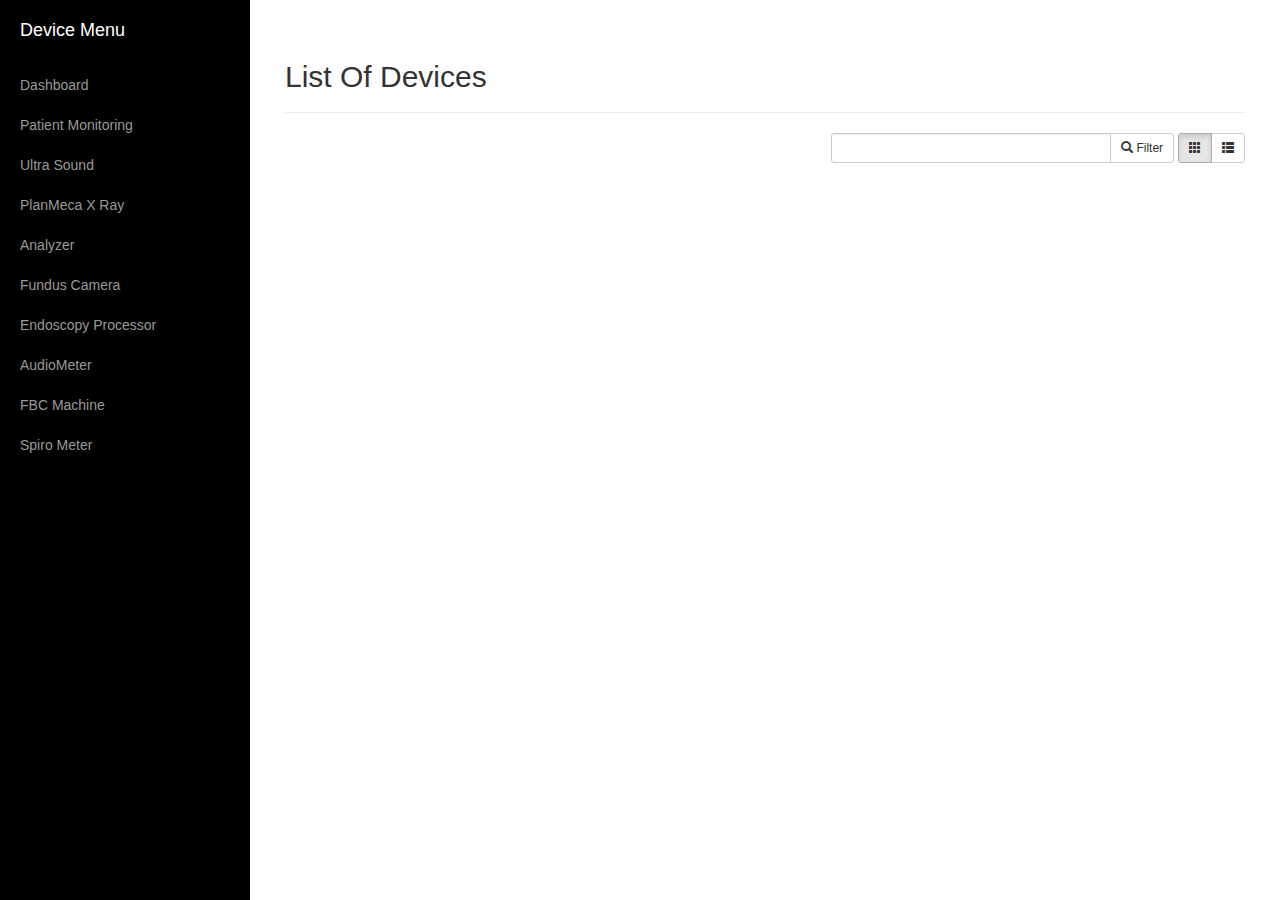
<file: index.html>
<!DOCTYPE html>
<html lang="en">
    <head>
        <meta charset="utf-8">
        <meta http-equiv="X-UA-Compatible" content="IE=edge">
        <meta name="viewport" content="width=device-width, shrink-to-fit=no, initial-scale=1">
        <meta name="description" content="administration panel to monitor and manage list of medical devices">
        <meta name="author" content="irwan ibrahim, psg device intergration team">

        <title>CD | Device Integration Gateway v1</title>

        <!-- Bootstrap Core CSS -->
        <link href="./assets/bootstrap/css/bootstrap.min.css" rel="stylesheet">

        <!-- Custom CSS -->
        <link href="./assets/customs/css/sidebar.css" rel="stylesheet">
        <link href="./assets/customs/css/cd-design.css" rel="stylesheet">

        <!-- HTML5 Shim and Respond.js IE8 support of HTML5 elements and media queries -->
        <!-- WARNING: Respond.js doesn't work if you view the page via file:// -->
        <!--[if lt IE 9]>
            <script src="https://oss.maxcdn.com/libs/html5shiv/3.7.0/html5shiv.js"></script>
            <script src="https://oss.maxcdn.com/libs/respond.js/1.4.2/respond.min.js"></script>
        <![endif]-->

    </head>

    <body>

        <div id="wrapper">

            <!-- Sidebar -->
            <div id="sidebar-wrapper">
                <ul class="sidebar-nav">
                    <li class="sidebar-brand"><a href="#">Device Menu</a></li>
                    <li><a href="./">Dashboard</a></li>
                    <li><a href="?dc=patient-monitoring" class='active'>Patient Monitoring</a></li>
                    <li><a href="?dc=ultrasound">Ultra Sound</a></li>
                    <li><a href="?dc=planmeca">PlanMeca X Ray</a></li>
                    <li><a href="?dc=analyzer">Analyzer</a></li>
                    <li><a href="?dc=fundus-camera">Fundus Camera</a></li>
                    <li><a href="?dc=endoscopy">Endoscopy Processor</a></li>
                    <li><a href="?dc=auditmeter">AudioMeter</a></li>
                    <li><a href="?dc=fbcmachine">FBC Machine</a></li>
                    <li><a href="?dc=spirometer">Spiro Meter</a></li>
                </ul>
            </div>
            <!-- /#sidebar-wrapper -->

            <!-- Page Content -->
            <div id="page-content-wrapper">
                <div class="container-fluid">
                    <div class="page-header">
                        <h2>List Of Devices</h2>
                    </div>

                    <div class="row hidden">
                        <div class="col-lg-12">
                            <h1>Machine List</h1>
                            <a href="#menu-toggle" class="btn btn-default" id="menu-toggle">Toggle Menu</a>
                        </div>
                    </div>

                    <div class="row">
                        <div class="col-sm-12 text-right">
                            <form class="form-inline">
                                <div class="input-group input-group-sm">
                                    <input type="text" class="form-control" style='width: 280px'/>
                                    <div class="input-group-btn">
                                        <div class="btn btn-default"><i class='glyphicon glyphicon-search'></i> Filter</div>
                                    </div>
                                </div>

                                <div class='btn-group btn-group-sm'>
                                    <div class='btn btn-default showlist active' data-listtype='card'><i class='glyphicon glyphicon-th'></i></div>
                                    <div class='btn btn-default showlist' data-listtype='list'><i class='glyphicon glyphicon-th-list'></i></div>
                                </div>
                            </form>

                        </div>
                    </div>

                    <br>

                    <div class="row" id="device-card"></div>
                    <div class="row" >
                        <div class="col-sm-12 hidden" id="device-list">
                            <table class="table table-bordered table-condensed">
                                <thead>
                                    <tr>
                                        <th>No</th>
                                        <th>Device Id</th>
                                        <th>Device Name</th>
                                        <th>Location</th>
                                        <th>Status</th>
                                        <th>IPV4</th>
                                        <th>Connection Type</th>
                                    </tr>
                                </thead>
                                <tbody >

                                </tbody>
                            </table>
                        </div>
                    </div>
                </div>
            </div>
            <!-- /#page-content-wrapper -->

        </div>
        <!-- /#wrapper -->

        <!-- jQuery -->
        <script src="./assets/jquery/jquery-3.1.1.min.js"></script>

        <!-- Bootstrap Core JavaScript -->
        <script src="./assets/bootstrap/js/bootstrap.min.js"></script>
        <script src="./assets/main.js"></script>

        <!-- Menu Toggle Script -->
        <script>
            DeviceGroupActive(getParameterByName('dc'));
            $("#menu-toggle").click(function (e) {
                e.preventDefault();
                $("#wrapper").toggleClass("toggled");
            });
            $.getJSON("data/device_list.json", function (json) {
                var deviceCategory = getParameterByName('dc');
                var contentCard = '';
                var contentList = '';
                $.each(json, function (key, value) {
                    if (key == deviceCategory) {
                        $.each(value, function (k, v) {
                            contentCard += ItemBuilderCard(deviceCategory,v);
                            contentList += ItemBuilderList(deviceCategory,k, v);
                        });
                    }
                });
                $('#device-card').html(contentCard);
                $('#device-list tbody').html(contentList);
                
            });
            
            $('.showlist').on('click',function(){
                var showType = $(this).data('listtype');
                if(showType=='card'){
                    $('#device-card').removeClass('hidden');
                    $('#device-card').show();
                    $('#device-list').hide();
                    ListTrigger(0);
                }
                if(showType=='list'){
                    $('#device-card').hide();
                    $('#device-list').show();
                    ListTrigger(1)
                }
            });
        </script>
    </body>
</html>
</file>
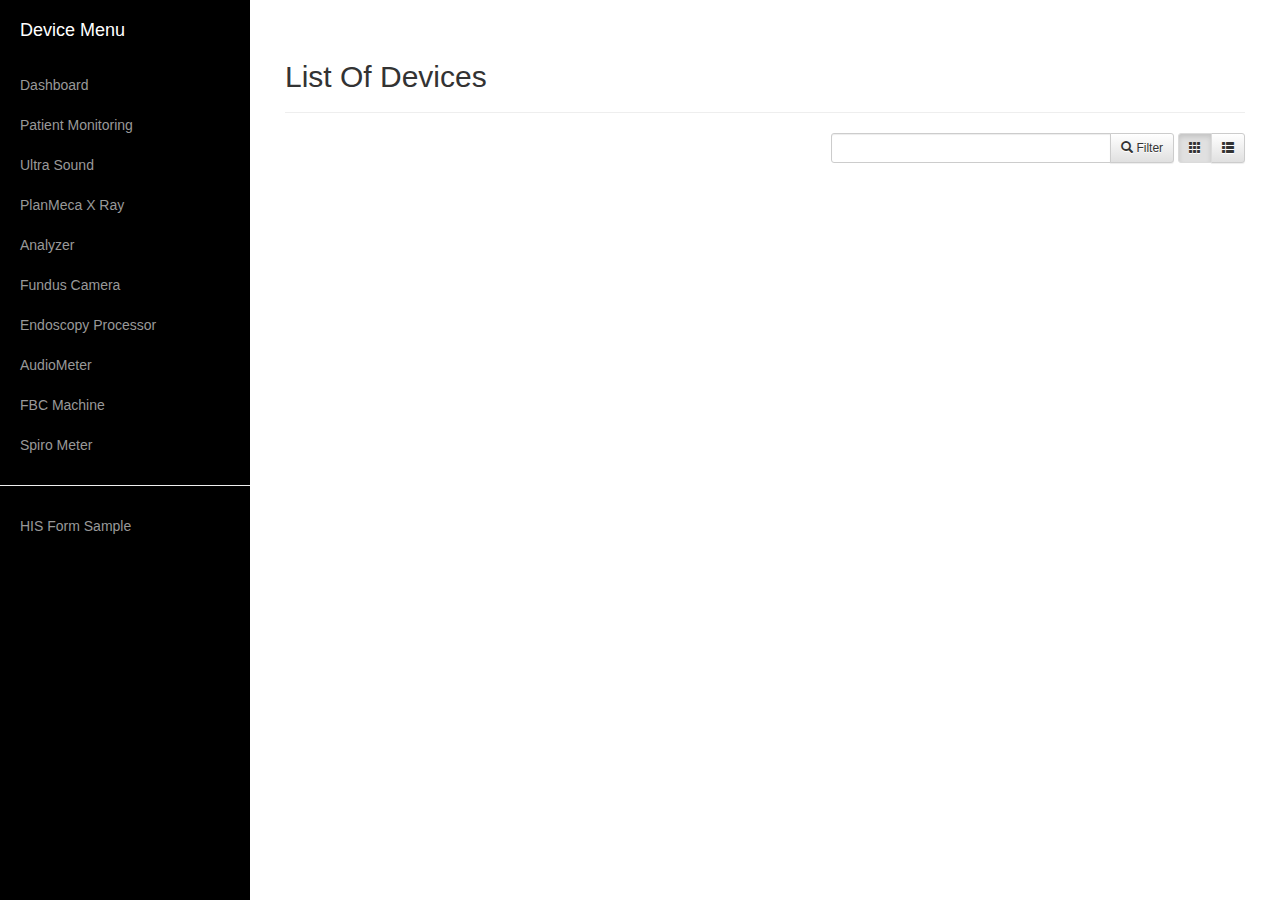
<file: home.html>
<!DOCTYPE html>
<html lang="en">
    <head>
        <meta charset="utf-8">
        <meta http-equiv="X-UA-Compatible" content="IE=edge">
        <meta name="viewport" content="width=device-width, shrink-to-fit=no, initial-scale=1">
        <meta name="description" content="administration panel to monitor and manage list of medical devices">
        <meta name="author" content="irwan ibrahim, psg device intergration team">

        <title>CD | Device Integration Gateway v1</title>

        <!-- Bootstrap Core CSS -->
        <link href="./assets/bootstrap/css/bootstrap.min.css" rel="stylesheet">
        <link rel="stylesheet" href="assets/bootstrap/css/bootstrap-theme.min.css" />

        <!-- Custom CSS -->
        <link href="./assets/customs/css/sidebar.css" rel="stylesheet">
        <link href="./assets/customs/css/cd-design.css" rel="stylesheet">

        <!-- HTML5 Shim and Respond.js IE8 support of HTML5 elements and media queries -->
        <!-- WARNING: Respond.js doesn't work if you view the page via file:// -->
        <!--[if lt IE 9]>
            <script src="https://oss.maxcdn.com/libs/html5shiv/3.7.0/html5shiv.js"></script>
            <script src="https://oss.maxcdn.com/libs/respond.js/1.4.2/respond.min.js"></script>
        <![endif]-->

    </head>

    <body>

        <div id="wrapper">

            <!-- Sidebar -->
            <div id="sidebar-wrapper">
                <ul class="sidebar-nav">
                    <li class="sidebar-brand"><a href="./">Device Menu</a></li>
                    <li><a href="./">Dashboard</a></li>
                    <li><a href="?dc=patient-monitoring" class='active'>Patient Monitoring</a></li>
                    <li><a href="?dc=ultrasound">Ultra Sound</a></li>
                    <li><a href="?dc=planmeca">PlanMeca X Ray</a></li>
                    <li><a href="?dc=analyzer">Analyzer</a></li>
                    <li><a href="?dc=fundus-camera">Fundus Camera</a></li>
                    <li><a href="?dc=endoscopy">Endoscopy Processor</a></li>
                    <li><a href="?dc=auditmeter">AudioMeter</a></li>
                    <li><a href="?dc=fbcmachine">FBC Machine</a></li>
                    <li><a href="?dc=spirometer">Spiro Meter</a></li>
                    <hr>
                    <li><a href='https://mdi-sample-fetch.herokuapp.com/' target='_blank'>HIS Form Sample</a></li>
                </ul>
            </div>
            <!-- /#sidebar-wrapper -->

            <!-- Page Content -->
            <div id="page-content-wrapper">
                <div class="container-fluid">
                    <div id='mainArea'>
                        <div class="page-header">
                            <h2>List Of Devices</h2>
                        </div>

                        <div class="row hidden">
                            <div class="col-lg-12">
                                <h1>Machine List</h1>
                                <a href="#menu-toggle" class="btn btn-default" id="menu-toggle">Toggle Menu</a>
                            </div>
                        </div>

                        <div class="row">
                            <div class="col-sm-12 text-right">
                                <form class="form-inline">
                                    <div class="input-group input-group-sm">
                                        <input type="text" class="form-control" style='width: 280px'/>
                                        <div class="input-group-btn">
                                            <div class="btn btn-default"><i class='glyphicon glyphicon-search'></i> Filter</div>
                                        </div>
                                    </div>

                                    <div class='btn-group btn-group-sm'>
                                        <div class='btn btn-default showlist active' data-listtype='card'><i class='glyphicon glyphicon-th'></i></div>
                                        <div class='btn btn-default showlist' data-listtype='list'><i class='glyphicon glyphicon-th-list'></i></div>
                                    </div>
                                </form>

                            </div>
                        </div>

                        <br>

                        <div class="row" id="device-card"></div>
                        <div class="row" >
                            <div class="col-sm-12 hidden" id="device-list">
                                <table class="table table-bordered table-condensed">
                                    <thead>
                                        <tr>
                                            <th>No</th>
                                            <th>Device Id</th>
                                            <th>Device Name</th>
                                            <th>Location</th>
                                            <th>Status</th>
                                            <th>IPV4</th>
                                            <th>Connection Type</th>
                                        </tr>
                                    </thead>
                                    <tbody >

                                    </tbody>
                                </table>
                            </div>
                        </div>
                    </div>
                </div>
            </div>
            <!-- /#page-content-wrapper -->

        </div>
        <!-- /#wrapper -->

        <!-- jQuery -->
        <script src="./assets/jquery/jquery-3.1.1.min.js"></script>

        <!-- Bootstrap Core JavaScript -->
        <script src="./assets/bootstrap/js/bootstrap.min.js"></script>
        <script src="./assets/main.js"></script>

        <!-- Menu Toggle Script -->
        <script>
            var page = window.location.pathname;
            console.log(page);
            if (page == '/') {
                $('#mainArea').load('welcome.html');
            } else {
                DeviceGroupActive(getParameterByName('dc'));
                $("#menu-toggle").click(function (e) {
                    e.preventDefault();
                    $("#wrapper").toggleClass("toggled");
                });
                $.getJSON("data/device_list.json", function (json) {
                    var deviceCategory = getParameterByName('dc');
                    var contentCard = '';
                    var contentList = '';
                    $.each(json, function (key, value) {
                        if (key == deviceCategory) {
                            $.each(value, function (k, v) {
                                contentCard += ItemBuilderCard(deviceCategory, v);
                                contentList += ItemBuilderList(deviceCategory, k, v);
                            });
                        }
                    });
                    $('#device-card').html(contentCard);
                    $('#device-list tbody').html(contentList);

                });

                $('.showlist').on('click', function () {
                    var showType = $(this).data('listtype');
                    if (showType == 'card') {
                        $('#device-card').removeClass('hidden');
                        $('#device-card').show();
                        $('#device-list').hide();
                        ListTrigger(0);
                    }
                    if (showType == 'list') {
                        $('#device-list').removeClass('hidden');
                        $('#device-card').hide();
                        $('#device-list').show();
                        ListTrigger(1)
                    }
                });
            }
        </script>
    </body>
</html>
</file>
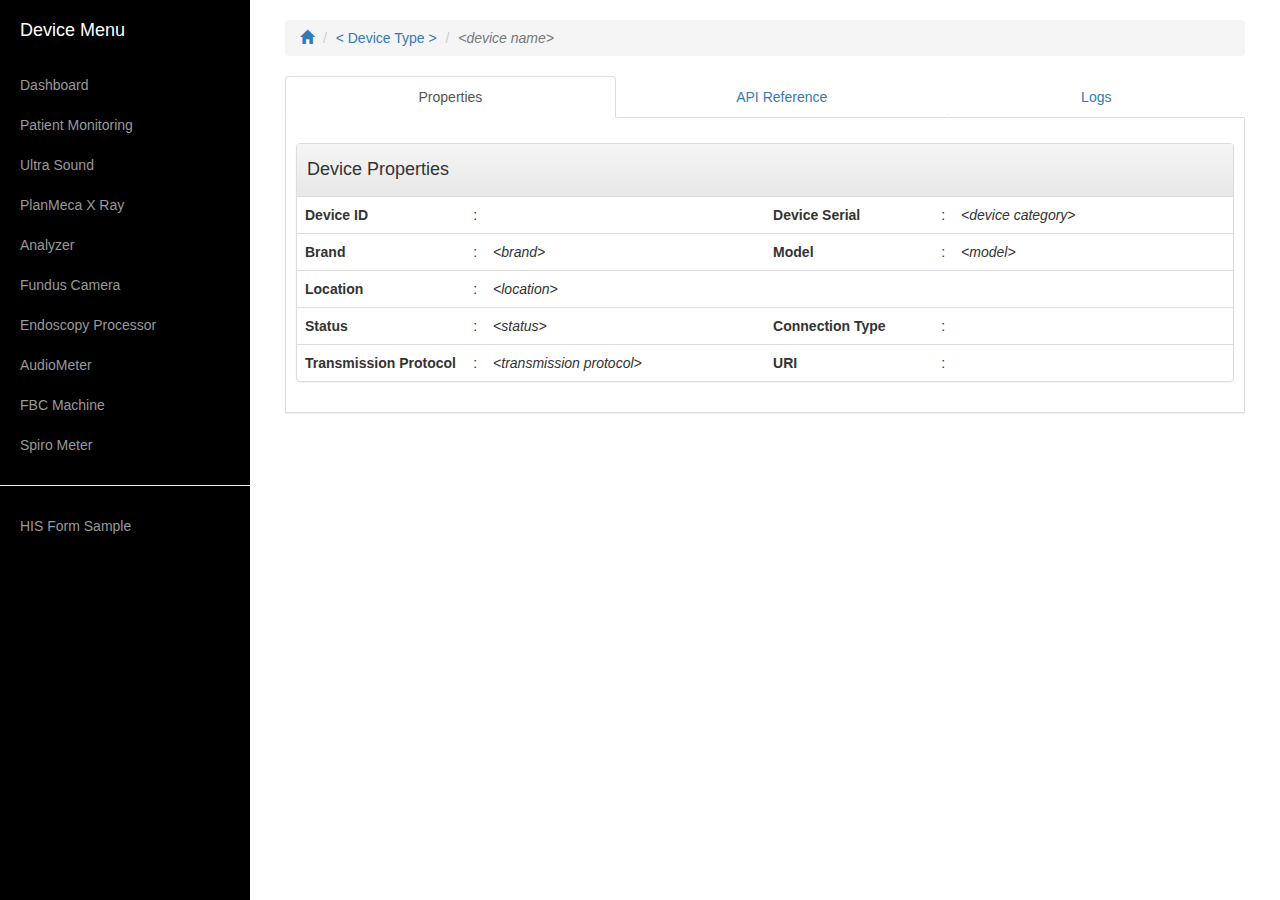
<file: properties.html>
<!DOCTYPE html>
<html lang="en">
    <head>
        <meta charset="utf-8">
        <meta http-equiv="X-UA-Compatible" content="IE=edge">
        <meta name="viewport" content="width=device-width, shrink-to-fit=no, initial-scale=1">
        <meta name="description" content="administration panel to monitor and manage list of medical devices">
        <meta name="author" content="irwan ibrahim, psg device intergration team">

        <title>CD | Device Integration Gateway</title>

        <!-- Bootstrap Core CSS -->
        <link href="./assets/bootstrap/css/bootstrap.min.css" rel="stylesheet">
        <link rel="stylesheet" href="./assets/bootstrap/css/bootstrap-theme.min.css" />

        <!-- Custom CSS -->
        <link href="./assets/customs/css/sidebar.css" rel="stylesheet">
        <link href="./assets/customs/css/cd-design.css" rel="stylesheet">

        <!-- HTML5 Shim and Respond.js IE8 support of HTML5 elements and media queries -->
        <!-- WARNING: Respond.js doesn't work if you view the page via file:// -->
        <!--[if lt IE 9]>
            <script src="https://oss.maxcdn.com/libs/html5shiv/3.7.0/html5shiv.js"></script>
            <script src="https://oss.maxcdn.com/libs/respond.js/1.4.2/respond.min.js"></script>
        <![endif]-->

    </head>

    <body>

        <div id="wrapper">

            <!-- Sidebar -->
            <div id="sidebar-wrapper">
                <ul class="sidebar-nav">
                    <li class="sidebar-brand"><a href="./">Device Menu</a></li>
                    <li><a href="./">Dashboard</a></li>
                    <li><a href="./?dc=patient-monitoring">Patient Monitoring</a></li>
                    <li><a href="./?dc=ultrasound">Ultra Sound</a></li>
                    <li><a href="./?dc=planmeca">PlanMeca X Ray</a></li>
                    <li><a href="./?dc=analyzer">Analyzer</a></li>
                    <li><a href="./?dc=fundus-camera">Fundus Camera</a></li>
                    <li><a href="./?dc=endoscopy">Endoscopy Processor</a></li>
                    <li><a href="./?dc=auditmeter">AudioMeter</a></li>
                    <li><a href="./?dc=fbcmachine">FBC Machine</a></li>
                    <li><a href="./?dc=spirometer">Spiro Meter</a></li>
                    <hr>
                    <li><a href='https://mdi-sample-fetch.herokuapp.com/' target='_blank'>HIS Form Sample</a></li>
                </ul>
            </div>
            <!-- /#sidebar-wrapper -->

            <!-- Page Content -->
            <div id="page-content-wrapper">
                <div class="container-fluid">
                    <ol class="breadcrumb">
                        <li><a href="./"><i class="glyphicon glyphicon-home"></i></a></li>
                        <li><a href="./?dc=patient-monitoring" id='deviceType' class='first-letter'>&lt; device type &gt;</a></li>
                        <li class="active" id='deviceName'><i>&lt;device name&gt;</i></li>
                    </ol>

                    <div class="row">
                        <div class="col-sm-3 hidden">
                            <div class="row statinfo">
                                <div class="col-sm-12">
                                    <div class="panel panel-default">
                                        <div class="panel-body">
                                            <h1>Online Duration</h1>
                                            <div class="text-center">
                                                <h2><i>&lt;hours&gt;</i> hours</h2>
                                            </div>
                                        </div>
                                    </div>

                                    <div class="panel panel-default">
                                        <div class="panel-body">
                                            <h1>No Of Request</h1>
                                            <div class="text-center">
                                                <h2><i>&lt;stdin&gt;</i> /min</h2>
                                            </div>
                                        </div>
                                    </div>

                                    <div class="panel panel-default">
                                        <div class="panel-body">
                                            <h1>Error Count</h1>
                                            <div class="text-center">
                                                <h2><i>&lt;error&gt;</i> </h2>
                                            </div>
                                        </div>
                                    </div>

                                    <div class="panel panel-default">
                                        <div class="panel-body">
                                            <h1>Error Rate</h1>
                                            <div class="text-center">
                                                <h2><i>&lt;error rate&gt;</i> %</h2>
                                            </div>
                                        </div>
                                    </div>
                                </div>
                            </div>
                        </div>

                        <div class="col-sm-12">
                            <ul class="nav nav-tabs nav-justified" role="tablist">
                                <li role="presentation" class="active"><a href="#properties" aria-controls="properties" role="tab" data-toggle="tab">Properties</a></li>
                                <li role="presentation"><a href="#apireference" aria-controls="apireference" role="tab" data-toggle="tab">API Reference</a></li>
                                <li role="presentation"><a href="#logs" aria-controls="logs" role="tab" data-toggle="tab">Logs</a></li>
                            </ul>

                            <div class="tab-content">
                                <div role="tabpanel" class="tab-pane active" id="properties">
                                    <div class="row">
                                        <div class="col-sm-12">
                                            <div class="panel panel-default">
                                                <div class="panel-heading"><h4>Device Properties</h4></div>
                                                <table class="table ">
                                                    <tr>
                                                        <th style="width: 18%">Device ID</th>
                                                        <td style="width: 2%">:</td>
                                                        <td style="width: 30%" id='deviceId'></td>
                                                        <th style="width: 18%">Device Serial</th>
                                                        <td style="width: 2%">:</td>
                                                        <td style="width: 30%" id='deviceSerial'><i>&lt;device category&gt;</i></td>
                                                    </tr>
                                                    <tr>
                                                        <th>Brand</th>
                                                        <td>:</td>
                                                        <td id='deviceBrand'><i>&lt;brand&gt;</i></td>
                                                        <th>Model</th>
                                                        <td>:</td>
                                                        <td id='deviceModel'><i>&lt;model&gt;</i></td>
                                                    </tr>
                                                    <tr>
                                                        <th style="width: 18%;">Location</th>
                                                        <td style="width: 2%;">:</td>
                                                        <td colspan="4" id='deviceLocation'><i>&lt;location&gt;</i></td>
                                                    </tr>
                                                    <tr>
                                                        <th>Status</th>
                                                        <td>:</td>
                                                        <td id='deviceStatus'><i>&lt;status&gt;</i></td>
                                                        <th>Connection Type</th>
                                                        <td>:</td>
                                                        <td id='deviceConnectionType'></td>
                                                    </tr>
                                                    <tr>
                                                        <th>Transmission Protocol</th>
                                                        <td>:</td>
                                                        <td id='deviceProtocol'><i>&lt;transmission protocol&gt;</i></td>
                                                        <th>URI</th>
                                                        <td>:</td>
                                                        <td id='resturi'></td>
                                                    </tr>
                                                </table>
                                            </div>
                                        </div>
                                    </div>
                                </div>
                                <div role="tabpanel" class="tab-pane" id="apireference">
                                    <div class="panel panel-default">
                                        <div class="panel-heading">API TEST</div>
                                        <div class="panel-body">
                                            
                                            <form id='apiTestCall' class="form-horizontal">
                                                <input type='hidden' id='restfulhttp' />
                                                <div class="col-sm-2">
                                                    <div class='form-group form-group-sm'>
                                                        <select id='ApiMethod' class="form-control input-sm">
                                                            <option value="get">GET</option>
                                                            <option value="put">PUT</option>
                                                        </select>
                                                    </div>
                                                </div>
                                                <div class='col-sm-4'>
                                                    <div class='form-group form-group-sm'>
                                                        <select id='ApiSelect' class='form-control'>
                                                            <option value='patient-examinations'>Patient Examination</option>
                                                            <option value='spiro-forced-tests'>Spiro Forced Tests</option>
                                                            <option value='exam-graph'>Exam Graphs</option>
                                                        </select>
                                                    </div>
                                                </div>
                                                <div class="col-sm-6">
                                                    <div class="form-group">
                                                        <div class="input-group input-group-sm">
                                                            <input type="text" id='ApiParameter' class="form-control input-sm" autocomplete="off" value='810204085611'/>
                                                            <span class="input-group-btn">
                                                                <button type="submit" class="btn btn-primary" >FETCH RESULT</button>
                                                            </span>
                                                        </div>
                                                    </div>
                                                </div>
                                            </form>
                                        </div>
                                        <div class='panel-heading panel-second-heading'>Fetch Result</div>
                                        <div class='panel-body' style='background-color: #fcfcfc'>
                                            <div class='row'>
                                                <div class='col-sm-12'>
                                                    <div class='input-group input-group-sm'>
                                                        <span class='input-group-addon'>REST URL</span>
                                                        <input type='text' id='resturl' class='form-control disabled' readonly/>
                                                        <div class='input-group-btn'>
                                                            <button type='button' class='btn btn-primary' ><i class='glyphicon glyphicon-copy'></i> Copy URL</button>
                                                        </div>
                                                    </div>
                                                </div>
                                            </div>
                                            <hr>
                                            <div class='row'>
                                                <div class='col-sm-12'>
                                                    <div id='apiFetchResult' class="jsonView"></div>
                                                </div>
                                            </div>
                                        </div>
                                    </div>
                                </div>
                                <div role="tabpanel" class="tab-pane" id="logs">
                                    <div class="row">

                                        <div class="col-sm-12">
                                            <table class="table table-condensed">
                                                <thead>
                                                    <tr>
                                                        <th>No</th>
                                                        <th>Log</th>
                                                        <th>Date Time</th>
                                                        <th>Flag</th>
                                                    </tr>
                                                </thead>
                                                <tbody>
                                                    <tr>
                                                        <td colspan="4"><i>No transaction so far...</i></td>
                                                    </tr>
                                                </tbody>
                                            </table>
                                        </div>
                                    </div>
                                </div>
                            </div>
                        </div>
                    </div>
                </div>
            </div>
            <!-- /#page-content-wrapper -->

        </div>
        <!-- /#wrapper -->

        <!-- jQuery -->
        <script src="./assets/jquery/jquery-3.1.1.min.js"></script>

        <!-- Bootstrap Core JavaScript -->
        <script src="./assets/bootstrap/js/bootstrap.min.js"></script>
        <script src="./assets/main.js"></script>

        <!-- Menu Toggle Script -->
        <script>
            $("#menu-toggle").click(function (e) {
                e.preventDefault();
                $("#wrapper").toggleClass("toggled");
            });

            function DeviceDetail(detail) {
//                console.log(detail);
                return detail;
            }

            function GetDeviceInfo() {
                $.getJSON("data/device_list.json", function (json, cb) {
                    var deviceCategory = getParameterByName('dc');
                    var deviceId = getParameterByName('id');
                    var deviceInfo;
                    var path;
                    var urlpath;
                    for (var i in json) {
                        if (i == deviceCategory) {
                            for (var j in json[i]) {
                                if (json[i][j].device_id == deviceId) {
                                    deviceInfo = json[i][j];
                                    $('#deviceType').attr('href','./?dc='+deviceCategory);
                                    $('#deviceType').text(deviceCategory);
                                    $('#deviceName').text(deviceInfo.brand + ' ' + deviceInfo.model);
                                    $('#deviceSerial').text(deviceInfo.serial_number);
                                    $('#deviceId').text(deviceInfo.device_id);
                                    $('#deviceProtocol').text(deviceInfo.transmission_protocol);
                                    $('#deviceModel').text(deviceInfo.model);
                                    $('#deviceBrand').text(deviceInfo.brand);
                                    $('#deviceLocation').text(deviceInfo.location.location_code+ ' '+ deviceInfo.location.location_name);
                                    $('#deviceConnectionType').text(deviceInfo.location.connection);
                                    $('#resturi').html(deviceInfo.restserver.host);
                                    
                                    path = json[i][j].restserver;
                                    $.each(path.path, function(i,v){
                                        urlpath += "<option value='"+v.path+"'>"+v.name+"</option>";
                                    });
                                    $('#restfulhttp').val(path.host);
                                    $('#ApiSelect').html(urlpath);
                                }
                            }
                        }
                    }
                });
            }

            $(function () {

                GetDeviceInfo()

                $('#apiTestCall').submit(function (e) {
                    var method = $('#ApiMethod').val();
                    var selection = $('#ApiSelect').val()
                    var parameter = $('#ApiParameter').val();
                    var url = $('#restfulhttp').val();

                    e.preventDefault();
                    $.ajax({
                        crossOrigin: true,
                        url: url + selection + '/' + parameter,
                        type: method,
                        dataType: "json",
                        success: function (data) {
                            $('#resturl').val(url + selection + '/' + parameter);
                            var str = JSON.stringify(data, null, 12)
                            $('#apiFetchResult').html(str);
                        }
                    });
                });
            });

        </script>
    </body>
</html>
</file>
<file: assets/customs/css/cd-design.css>
.panel-heading { padding:6px 10px }
.panel-second-heading { border-top:1px solid #ddd;}

.panel-cd { border-color: #000;}
.panel-cd>.panel-heading { 
    color: #fff;
    background-color: #000;
    border-color: #000;}

.tab-content { 
    border:1px solid #ddd;
    padding:25px 10px 10px;
    border-top: none;
    box-shadow: 0 1px 1px rgba(0,0,0,.05);
}

.statinfo h1 {
    text-transform: uppercase;
    font-size: 1em; 
    color:gray;
    margin: 0;
}

.statinfo h2 { 
    color:green;
}

/*.sidebar-nav li a .active  {
    color: red;
}*/

.showlist {}

.jsonView { white-space: pre; font-size: 0.8em;}

.first-letter {
    text-transform:capitalize;
}

.text-green { color:green}
.text-red { color:red}
</file>
<file: assets/customs/css/sidebar.css>
/*!
 * Start Bootstrap - Simple Sidebar (http://startbootstrap.com/)
 * Copyright 2013-2016 Start Bootstrap
 * Licensed under MIT (https://github.com/BlackrockDigital/startbootstrap/blob/gh-pages/LICENSE)
 */

 body {
    overflow-x: hidden;
 }

/* Toggle Styles */

#wrapper {
    padding-left: 0;
    -webkit-transition: all 0.5s ease;
    -moz-transition: all 0.5s ease;
    -o-transition: all 0.5s ease;
    transition: all 0.5s ease;
}

#wrapper.toggled {
    padding-left: 250px;
}

#sidebar-wrapper {
    z-index: 1000;
    position: fixed;
    left: 250px;
    width: 0;
    height: 100%;
    margin-left: -250px;
    overflow-y: auto;
    background: #000;
    -webkit-transition: all 0.5s ease;
    -moz-transition: all 0.5s ease;
    -o-transition: all 0.5s ease;
    transition: all 0.5s ease;
}

#wrapper.toggled #sidebar-wrapper {
    width: 250px;
}

#page-content-wrapper {
    width: 100%;
    position: absolute;
    padding: 15px;
}

#wrapper.toggled #page-content-wrapper {
    position: absolute;
    margin-right: -250px;
}

/* Sidebar Styles */

.sidebar-nav {
    position: absolute;
    top: 0;
    width: 250px;
    margin: 0;
    padding: 0;
    list-style: none;
}

.sidebar-nav li {
    text-indent: 20px;
    line-height: 40px;
}

.sidebar-nav li a {
    display: block;
    text-decoration: none;
    color: #999999;
}

.sidebar-nav li a:hover {
    text-decoration: none;
    color: #fff;
    background: rgba(255,255,255,0.2);
}

.sidebar-nav li .active {
    text-decoration: none;
    color: #fff;
    background: rgba(255,255,255,0.2);
}

.sidebar-nav li a:active,
.sidebar-nav li a:focus {
    text-decoration: none;
}

.sidebar-nav > .sidebar-brand {
    height: 65px;
    font-size: 18px;
    line-height: 60px;
}

.sidebar-nav > .sidebar-brand a {
    color: #999999;
}

.sidebar-nav > .sidebar-brand a:hover {
    color: #fff;
    background: none;
}

@media(min-width:768px) {
    #wrapper {
        padding-left: 250px;
    }

    #wrapper.toggled {
        padding-left: 0;
    }

    #sidebar-wrapper {
        width: 250px;
    }

    #wrapper.toggled #sidebar-wrapper {
        width: 0;
    }

    #page-content-wrapper {
        padding: 20px;
        position: relative;
    }

    #wrapper.toggled #page-content-wrapper {
        position: relative;
        margin-right: 0;
    }
}
</file>
